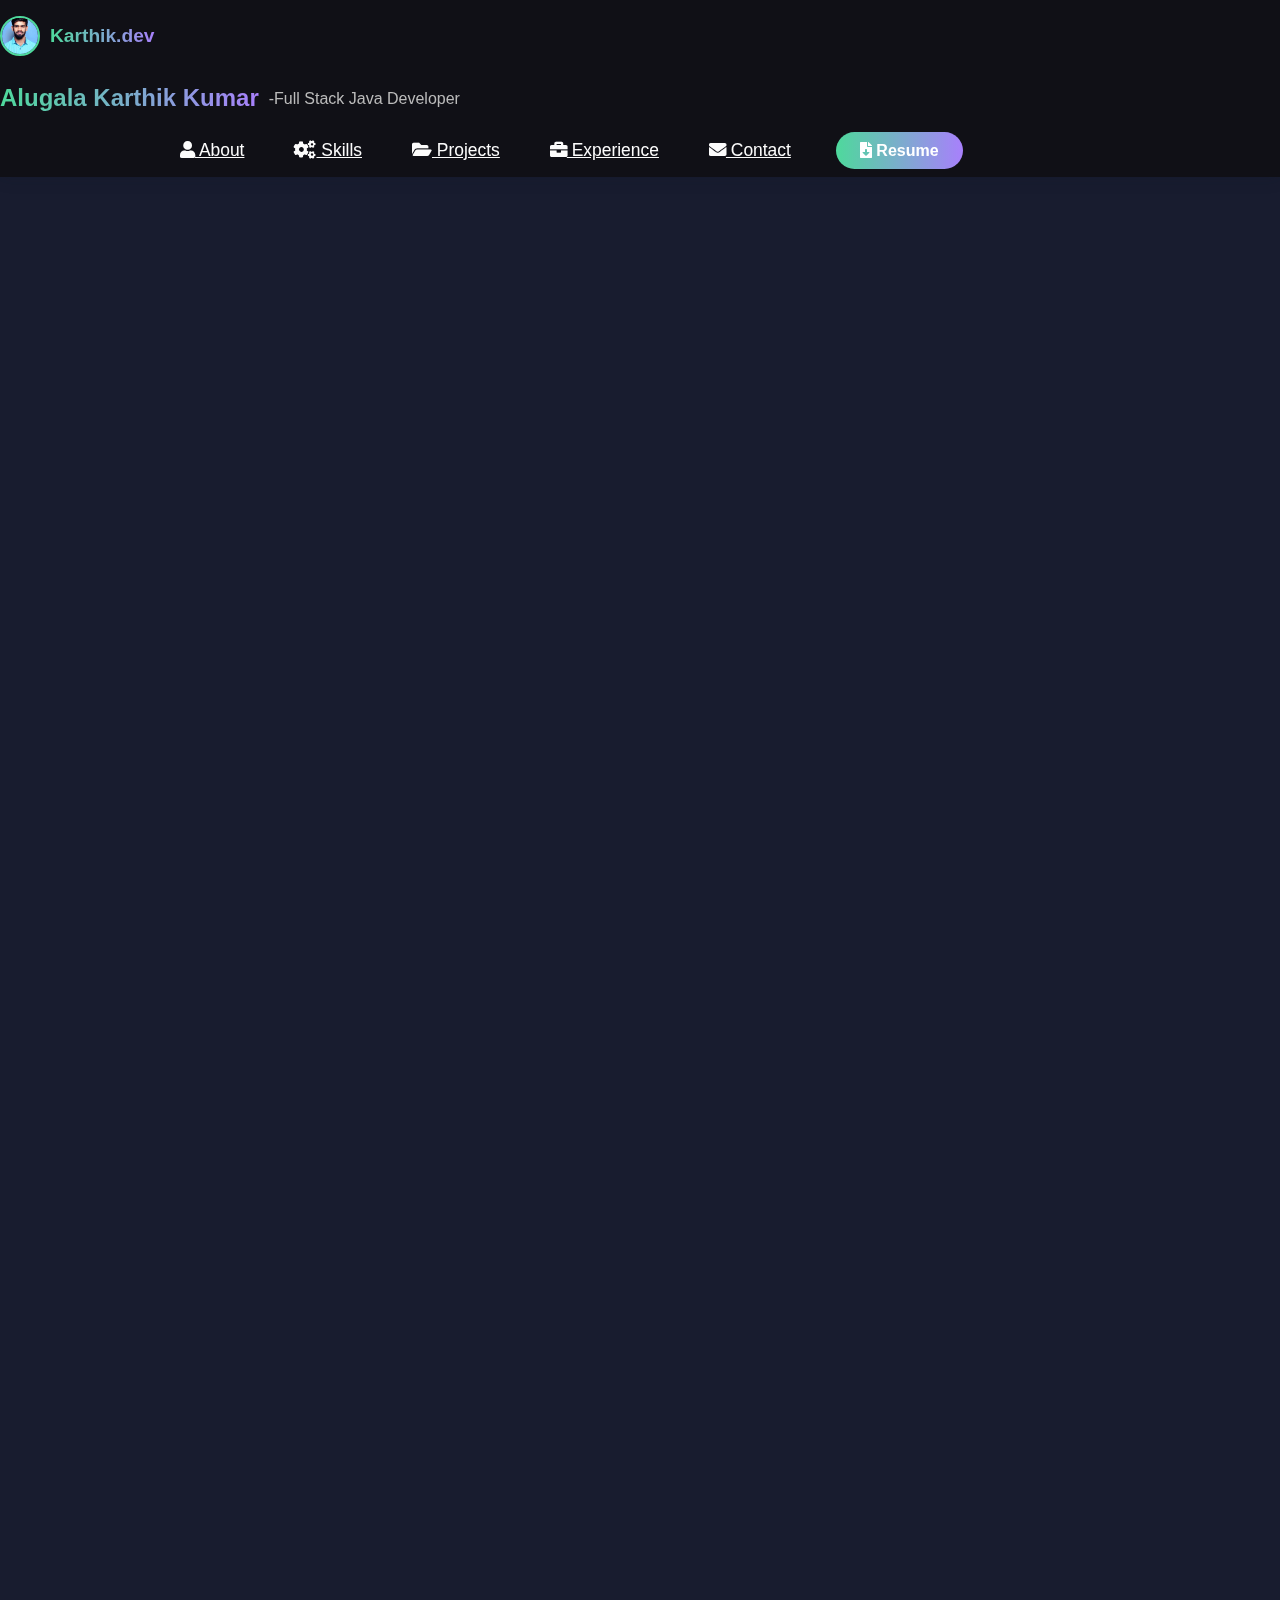
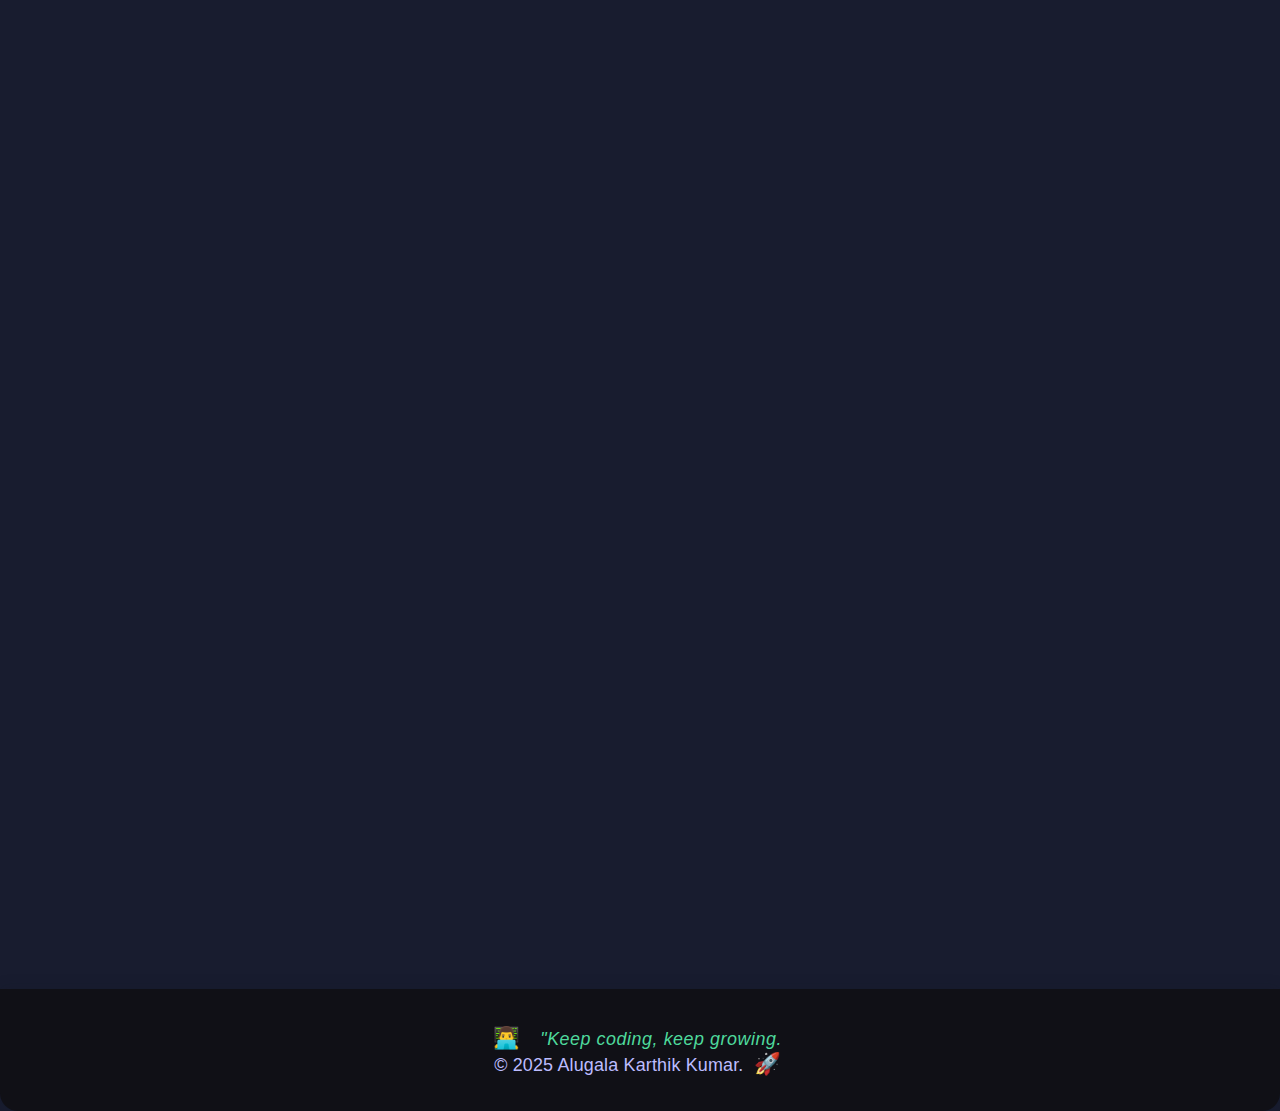
<file: index.html>
<!DOCTYPE html>
<html lang="en">
<head>
  <meta charset="UTF-8" />
  <meta name="viewport" content="width=device-width, initial-scale=1" />
  <title>Karthik.dev - Full Stack Java Developer</title>
  <link rel="stylesheet" href="https://cdnjs.cloudflare.com/ajax/libs/font-awesome/6.4.0/css/all.min.css" />
  <link rel="stylesheet" href="style.css" />
  <link rel="stylesheet" href="https://cdnjs.cloudflare.com/ajax/libs/font-awesome/5.15.3/css/all.min.css">
</head>
<body>
  <nav class="navbar">
    <div class="brand-with-photo">
        <img src="Photo.jpeg" alt="Karthik Kumar" class="profile-photo" />
        <span class="brand-text">Karthik.dev</span>
    </div>
    <div class="spacer-row"></div>
    <div class="brand-title-row">
        <span class="brand-gradient nav-brand">Alugala Karthik Kumar</span>
        <span class="nav-subtitle">-Full Stack Java Developer</span>
    </div>
    <div class="spacer-row"></div>
    <div class="container nav-container">
        <ul class="nav-links">
            <li>
                <a href="#about" class="nav-link">
                    <i class="fas fa-user"></i> About
                </a>
            </li>
            <li>
                <a href="#skills" class="nav-link">
                    <i class="fas fa-cogs"></i> Skills
                </a>
            </li>
            <li>
                <a href="#projects" class="nav-link">
                    <i class="fas fa-folder-open"></i> Projects
                </a>
            </li>
            <li>
                <a href="#experience" class="nav-link">
                    <i class="fas fa-briefcase"></i> Experience
                </a>
            </li>
            <li>
                <a href="#contact" class="nav-link">
                    <i class="fas fa-envelope"></i> Contact
                </a>
            </li>
            <li>
                <a href="resume.pdf" download class="btn btn-resume">
                    <i class="fas fa-file-download"></i> Resume
                </a>
            </li>
        </ul>
    </div>
</nav>

  <section id="about" class="section fade-in">
    <div class="container">
      <h2 class="brand-gradient">About Me</h2>
      <p>
        Full Stack Java Developer with 3+ years of experience designing, developing, and deploying web applications using Java, Spring Boot, Hibernate, Angular, and MySQL. Skilled in REST APIs, scalable solutions, and agile teamwork.
      </p>
    </div>
  </section>

  <section id="skills" class="section fade-in">
  <div class="container">
    <h2 class="brand-gradient">Skills</h2>
    <div class="skills-grid">
      <div class="skill-item"><i class="fab fa-java"></i><span>Java</span></div>
      <div class="skill-item"><i class="fab fa-python"></i><span>Python (Basics)</span></div>
      <div class="skill-item"><i class="fas fa-code"></i><span>C</span></div>
      <div class="skill-item"><i class="fas fa-leaf"></i><span>Spring Boot</span></div>
      <div class="skill-item"><i class="fas fa-h-square"></i><span>Hibernate</span></div>
      <div class="skill-item"><i class="fab fa-angular"></i><span>Angular</span></div>
      <div class="skill-item"><i class="fab fa-html5"></i><span>HTML5</span></div>
      <div class="skill-item"><i class="fab fa-css3-alt"></i><span>CSS3</span></div>
      <div class="skill-item"><i class="fab fa-bootstrap"></i><span>Bootstrap</span></div>
      <div class="skill-item"><i class="fab fa-js"></i><span>JavaScript</span></div>
      <div class="skill-item"><i class="fas fa-retweet"></i><span>REST APIs</span></div>
      <div class="skill-item"><i class="fas fa-database"></i><span>MySQL</span></div>
      <div class="skill-item"><i class="fab fa-git-alt"></i><span>Git</span></div>
      <div class="skill-item"><i class="fab fa-github"></i><span>GitHub</span></div>
      <div class="skill-item"><i class="fas fa-cogs"></i><span>Maven</span></div>
      <div class="skill-item"><i class="fab fa-aws"></i><span>AWS</span></div>
      <div class="skill-item"><i class="fas fa-users"></i><span>Agile Scrum</span></div>
    </div>
  </div>
</section>

<style>
  .skills-grid {
    display: flex;
    flex-wrap: wrap;
    gap: 20px;
  }
  .skill-item {
    display: flex;
    align-items: center;
    gap: 8px;
    font-size: 18px;
    color: #333333;
    background: #f4f8fb;
    padding: 8px 12px;
    border-radius: 6px;
    box-shadow: 0 2px 4px rgba(0,0,0,0.1);
    transition: background-color 0.3s ease;
  }
  .skill-item i {
    font-size: 24px;
    color: #0056b3; /* accent color */
  }
  .skill-item:hover {
    background-color: #18ea8c;
  }
</style>

  <section id="projects" class="section fade-in">
  <div class="container">
    <h2 class="brand-gradient">Projects</h2>
    <div class="card" style="display: flex; align-items: center; gap: 20px;">
      <div style="flex: 1;">
        <h3>Doctor Appointment Management System</h3>
        <h4>Domain : Healthcare</h4>
        <p>
          Healthcare app for booking appointments and schedule management. Used Java, Spring Boot, Angular, MySQL, AWS.
        </p>
        <ul>
          <li>Role: Full Stack Java Developer</li>
          <li>Reduced booking time by 40%</li>
          <li>Zero critical defects in 3 releases</li>
        </ul>
      </div>
      <div style="flex-shrink: 0;">
        <img src="DoctorAppointmentManagement.jpg" alt="Doctor Appointment Image" width="400" height="300">
      </div>
    </div>
  </div>
</section>
  <section id="experience" class="section fade-in">
    <div class="container">
      <h2 class="brand-gradient">Experience</h2>
      <div class="card" style="display: flex; align-items:center; gap:20px;">
        <div style="flex:1;">
        <h3>Full Stack Java Developer - Starlite Infotech Limited</h3>
        <p><em>July 2022 – Present, Bengaluru, India</em></p>
        <ul>
          <li>Back-end dev with Java, Spring MVC, Hibernate</li>
          <li>REST API design, Angular integration</li>
          <li>Performance tuning, agile process, AWS deployment</li>
        </ul>
        </div>
        <div style="flex-shrink:0;">
          <img src="logo.png" alt="Starlite Infotech Limited" width="400" height="300">
        </div>
      </div>
    </div>
  </section>

  <section id="contact" class="section fade-in contact-section">
    <div class="container contact-flex">
      <div class="contact-left">
        <h2 class="brand-gradient">Karthik.<span style="color:#a880fc">dev</span></h2>
        <h1 class="contact-title">
          Get In <span class="contact-gradient">Touch</span>
        </h1>
        <p class="contact-sub">
          Have a project in mind or just want to chat? I'd love to hear from you.<br>
          Let's create something amazing together.
        </p>
        <div class="contact-details">
          <h4>Contact Information</h4>
          <p>
            <i class="fas fa-envelope"></i>
            <a href="mailto:alugalakarthik123@gmail.com">alugalakarthik123@gmail.com</a>
          </p>
          <p><i class="fas fa-phone"></i> 9490901583</p>
          <p>
            <i class="fab fa-linkedin"></i>
            <a href="http://www.linkedin.com/in/alugala-karthik-kumar-a937b9210" target="_blank">LinkedIn</a>
          </p>
          <p>
            <i class="fab fa-github"></i>
            <a href="https://github.com/Alugalakarthik/Personal-Portfolio-Website-Alugala-Karthik-Kumar.git" target="_blank">GitHub</a>
          </p>
        </div>
      </div>
      <div class="contact-right">
        <form class="contact-form">
          <h3>Send Message</h3>
          <input type="text" placeholder="Your Name" required />
          <input type="email" placeholder="Your Email" required />
          <input type="text" placeholder="Subject" required />
          <textarea placeholder="Your Message" required></textarea>
          <button type="submit" class="btn btn-primary">
            <i class="fas fa-paper-plane"></i> Send
          </button>
        </form>
      </div>
    </div>
  </section>

  <footer class="footer">
  <div class="container">
    <p>
      <span class="footer-emoji">👨‍💻</span>
      <span class="footer-quote">"Keep coding, keep growing.</span>
      <br>
      © 2025 Alugala Karthik Kumar.
      <span class="footer-emoji">🚀</span>
    </p>
  </div>
</footer>

</body>
</html>
</file>
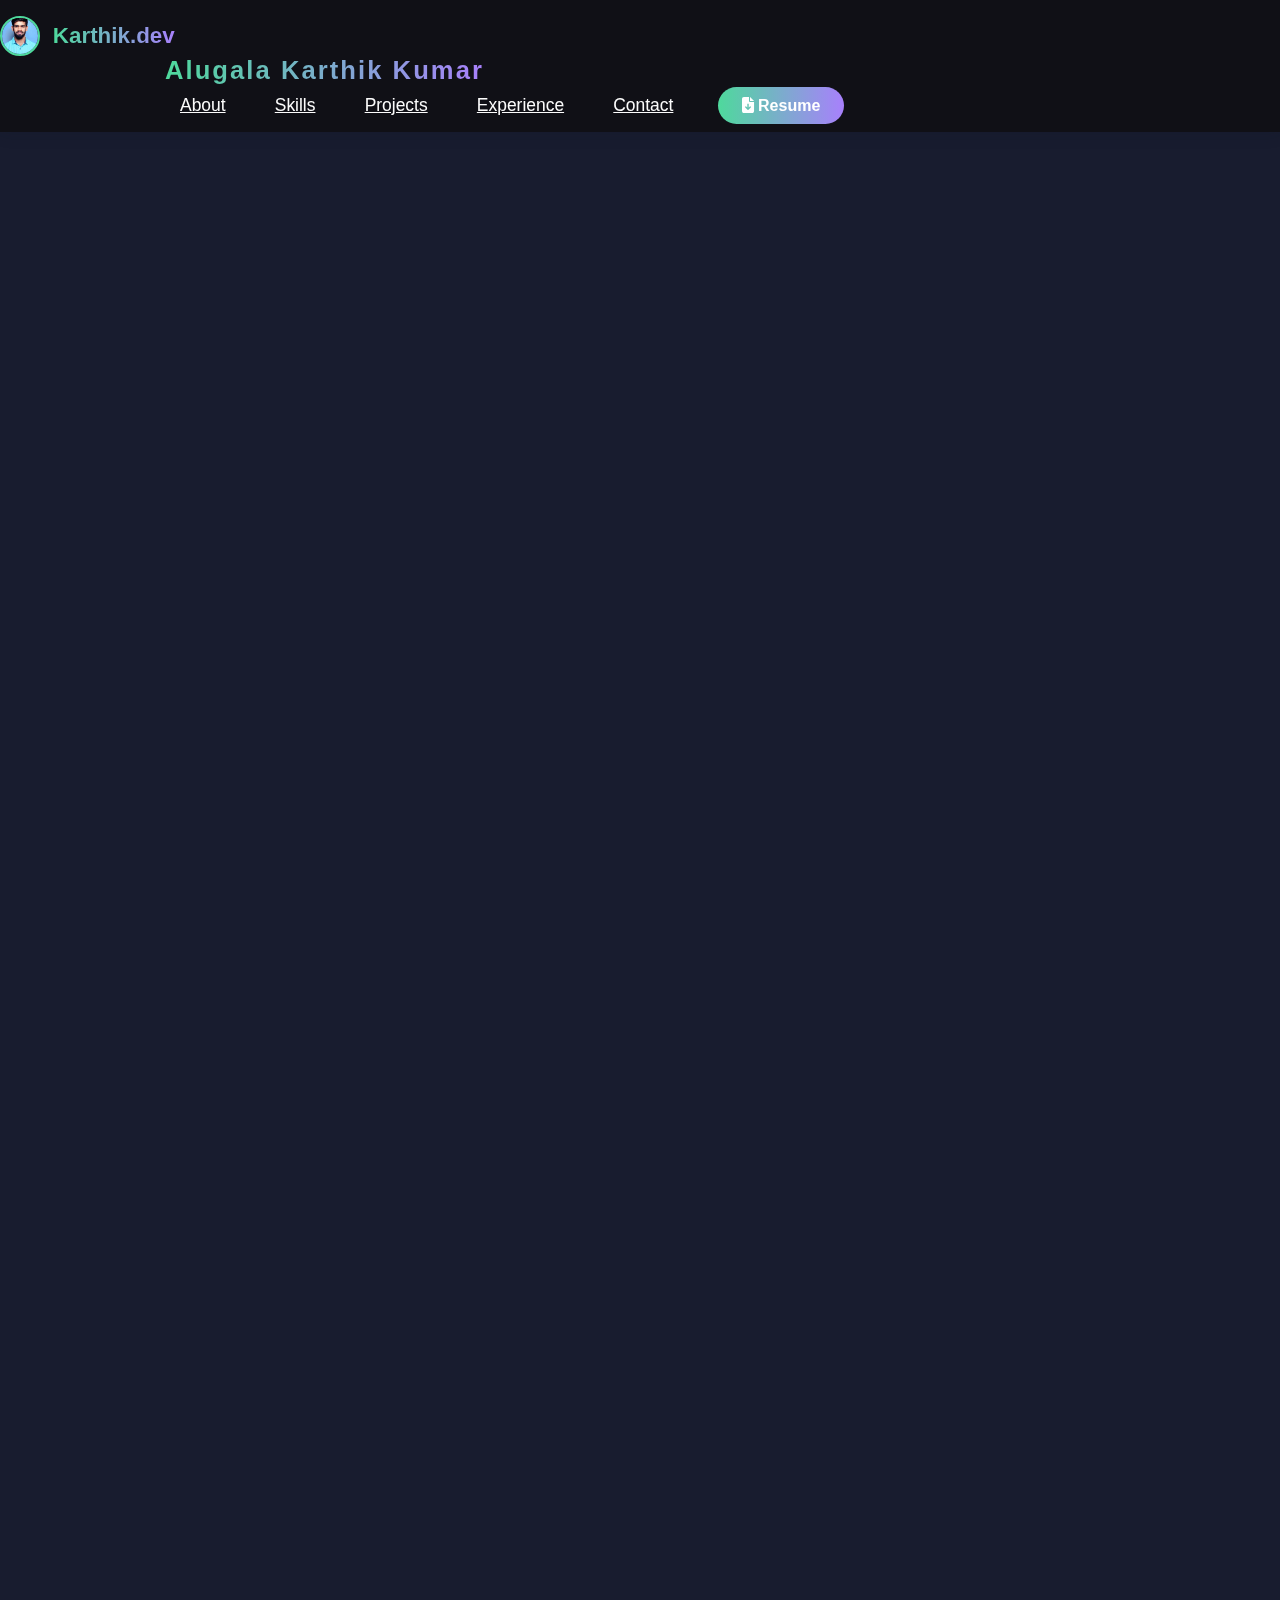
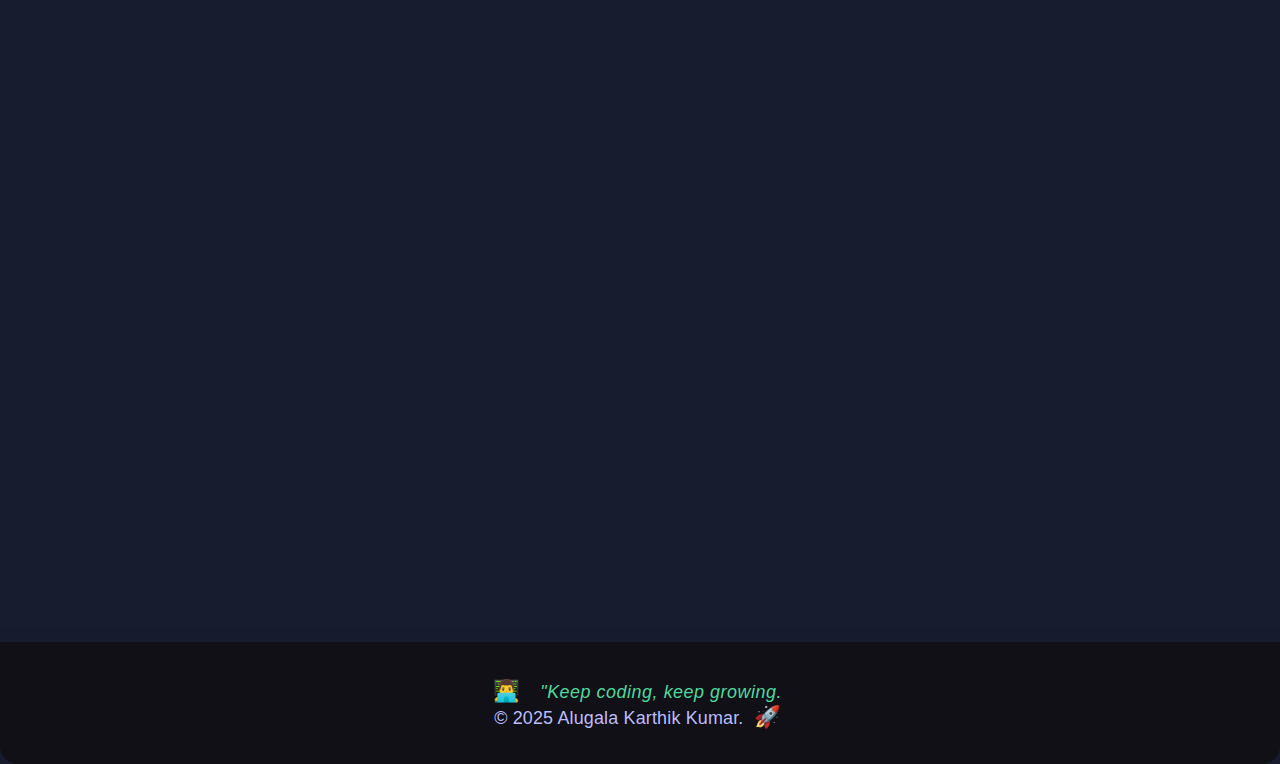
<file: Personal Portfolio/index.html>
<!DOCTYPE html>
<html lang="en">
<head>
  <meta charset="UTF-8" />
  <meta name="viewport" content="width=device-width, initial-scale=1" />
  <title>Karthik.dev - Full Stack Java Developer</title>
  <link rel="stylesheet" href="https://cdnjs.cloudflare.com/ajax/libs/font-awesome/6.4.0/css/all.min.css" />
  <link rel="stylesheet" href="style.css" />
</head>
<body>
  <nav class="navbar">
    <div class="brand-with-photo">
  <img src="Photo.jpeg" alt="Karthik Kumar" class="profile-photo" />
  <span class="brand-text">Karthik.dev</span>
</div>
    <div class="container nav-container">
      <span class="brand-gradient nav-brand">Alugala Karthik Kumar</span>
      <ul class="nav-links">
        <li><a href="#about" class="nav-link">About</a></li>
        <li><a href="#skills" class="nav-link">Skills</a></li>
        <li><a href="#projects" class="nav-link">Projects</a></li>
        <li><a href="#experience" class="nav-link">Experience</a></li>
        <li><a href="#contact" class="nav-link">Contact</a></li>
        <li>
          <a href="resume.pdf" download class="btn btn-resume">
            <i class="fas fa-file-download"></i> Resume
          </a>
        </li>
      </ul>
    </div>
  </nav>

  <section id="about" class="section fade-in">
    <div class="container">
      <h2 class="brand-gradient">About Me</h2>
      <p>
        Full Stack Java Developer with 3+ years of experience designing, developing, and deploying web applications using Java, Spring Boot, Hibernate, Angular, and MySQL. Skilled in REST APIs, scalable solutions, and agile teamwork.
      </p>
    </div>
  </section>

  <section id="skills" class="section fade-in">
    <div class="container">
      <h2 class="brand-gradient">Skills</h2>
      <ul class="skills-list">
        <li>Java, Python (Basics), C</li>
        <li>Spring Boot, Hibernate, Angular</li>
        <li>HTML5, CSS3, Bootstrap, JavaScript</li>
        <li>REST APIs, MySQL</li>
        <li>Git, GitHub, Maven, AWS</li>
        <li>Agile Scrum Methodology</li>
      </ul>
    </div>
  </section>

  <section id="projects" class="section fade-in">
    <div class="container">
      <h2 class="brand-gradient">Projects</h2>
      <div class="card">
        <h3>Doctor Appointment Management System</h3>
        <p>
          Healthcare app for booking appointments and schedule management. Used Java, Spring Boot, Angular, MySQL, AWS.
        </p>
        <ul>
          <li>Role: Full Stack Java Developer</li>
          <li>Reduced booking time by 40%</li>
          <li>Zero critical defects in 3 releases</li>
        </ul>
      </div>
    </div>
  </section>

  <section id="experience" class="section fade-in">
    <div class="container">
      <h2 class="brand-gradient">Experience</h2>
      <div class="card">
        <h3>Full Stack Java Developer - Starlite Infotech Limited</h3>
        <p><em>July 2022 – Present, Bengaluru, India</em></p>
        <ul>
          <li>Back-end dev with Java, Spring MVC, Hibernate</li>
          <li>REST API design, Angular integration</li>
          <li>Performance tuning, agile process, AWS deployment</li>
        </ul>
      </div>
    </div>
  </section>

  <section id="contact" class="section fade-in contact-section">
    <div class="container contact-flex">
      <div class="contact-left">
        <h2 class="brand-gradient">Karthik.<span style="color:#a880fc">dev</span></h2>
        <h1 class="contact-title">
          Get In <span class="contact-gradient">Touch</span>
        </h1>
        <p class="contact-sub">
          Have a project in mind or just want to chat? I'd love to hear from you.<br>
          Let's create something amazing together.
        </p>
        <div class="contact-details">
          <h4>Contact Information</h4>
          <p>
            <i class="fas fa-envelope"></i>
            <a href="mailto:alugalakarthik123@gmail.com">alugalakarthik123@gmail.com</a>
          </p>
          <p><i class="fas fa-phone"></i> 9490901583</p>
          <p>
            <i class="fab fa-linkedin"></i>
            <a href="http://www.linkedin.com/in/alugala-karthik-kumar-a937b9210" target="_blank">LinkedIn</a>
          </p>
          <p>
            <i class="fab fa-github"></i>
            <a href="https://github.com/Alugalakarthik/Personal-Portfolio-Website-Alugala-Karthik-Kumar.git" target="_blank">GitHub</a>
          </p>
        </div>
      </div>
      <div class="contact-right">
        <form class="contact-form">
          <h3>Send Message</h3>
          <input type="text" placeholder="Your Name" required />
          <input type="email" placeholder="Your Email" required />
          <input type="text" placeholder="Subject" required />
          <textarea placeholder="Your Message" required></textarea>
          <button type="submit" class="btn btn-primary">
            <i class="fas fa-paper-plane"></i> Send
          </button>
        </form>
      </div>
    </div>
  </section>

  <footer class="footer">
  <div class="container">
    <p>
      <span class="footer-emoji">👨‍💻</span>
      <span class="footer-quote">"Keep coding, keep growing.</span>
      <br>
      © 2025 Alugala Karthik Kumar.
      <span class="footer-emoji">🚀</span>
    </p>
  </div>
</footer>

</body>
</html>
</file>
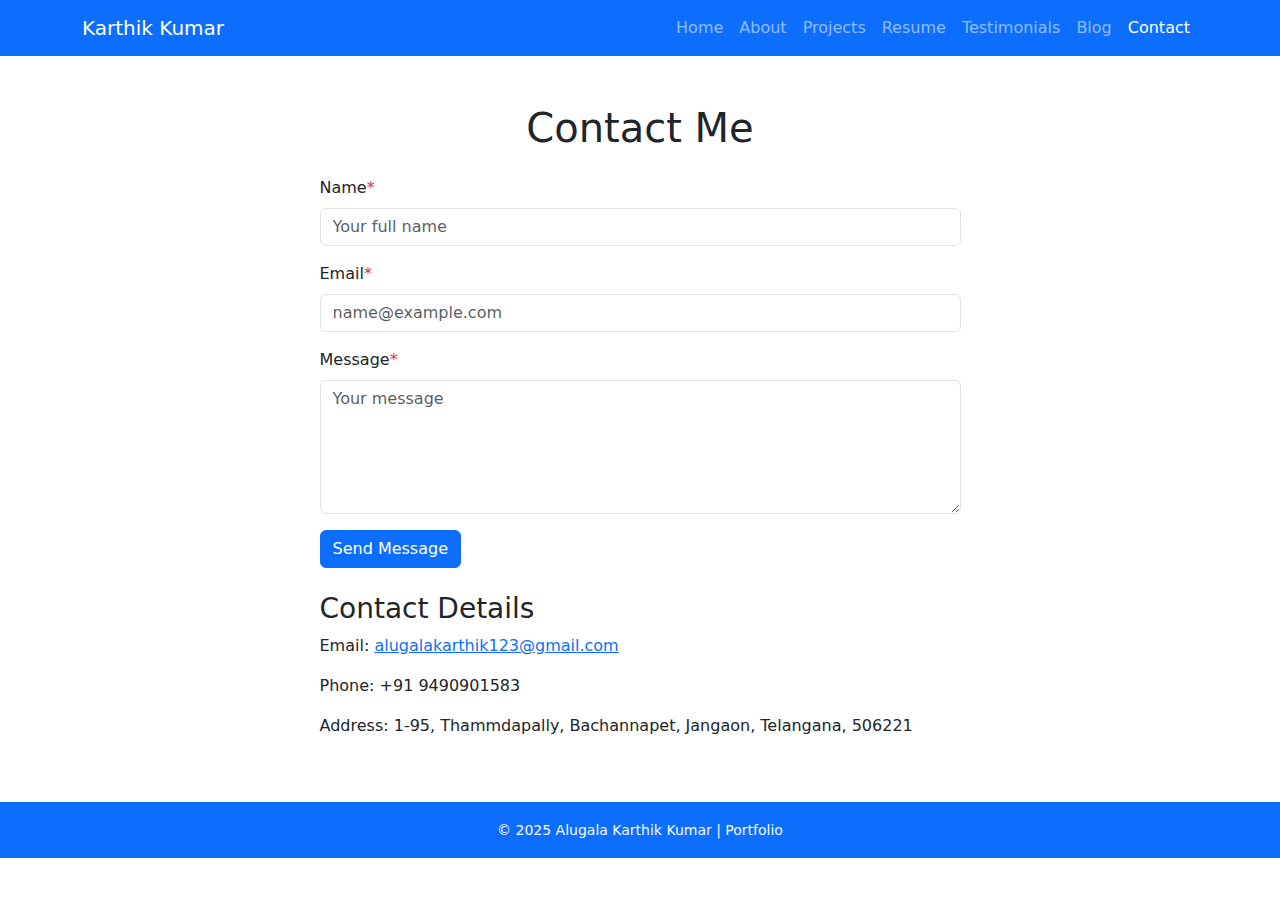
<file: Portfolio/contact.html>
<!DOCTYPE html>
<html lang="en">
<head>
  <meta charset="UTF-8" />
  <meta name="viewport" content="width=device-width, initial-scale=1" />
  <title>Contact | Karthik Kumar</title>
  <meta name="description" content="Contact form and details for Karthik Kumar." />
  <link href="https://cdn.jsdelivr.net/npm/bootstrap@5.3.0/dist/css/bootstrap.min.css" rel="stylesheet"/>
  <link href="C:/Users/Admin/Desktop/Portfolio/Portfolio/assets/css/styles.css" rel="stylesheet"/>
</head>
<body>
  <nav class="navbar navbar-expand-lg navbar-dark bg-primary sticky-top">
    <div class="container">
      <a class="navbar-brand" href="index.html">Karthik Kumar</a>
      <button
        class="navbar-toggler"
        type="button"
        data-bs-toggle="collapse"
        data-bs-target="#navMenu"
        aria-controls="navMenu"
        aria-expanded="false"
        aria-label="Toggle navigation">
        <span class="navbar-toggler-icon"></span>
      </button>
      <div class="collapse navbar-collapse" id="navMenu">
        <ul class="navbar-nav ms-auto">
          <li class="nav-item"><a class="nav-link" href="index.html">Home</a></li>
          <li class="nav-item"><a class="nav-link" href="about.html">About</a></li>
          <li class="nav-item"><a class="nav-link" href="projects.html">Projects</a></li>
          <li class="nav-item"><a class="nav-link" href="resume.html">Resume</a></li>
          <li class="nav-item"><a class="nav-link" href="testimonials.html">Testimonials</a></li>
          <li class="nav-item"><a class="nav-link" href="blog.html">Blog</a></li>
          <li class="nav-item"><a class="nav-link active" href="contact.html">Contact</a></li>
        </ul>
      </div>
    </div>
  </nav>
  <section class="container my-5">
    <h1 class="mb-4 text-center">Contact Me</h1>
    <div class="row justify-content-center">
      <div class="col-md-7">
        <form id="contactForm" novalidate>
          <div class="mb-3">
            <label for="name" class="form-label">Name<span class="text-danger">*</span></label>
            <input type="text" class="form-control" id="name" placeholder="Your full name" required />
            <div class="invalid-feedback">Please enter your name.</div>
          </div>
          <div class="mb-3">
            <label for="email" class="form-label">Email<span class="text-danger">*</span></label>
            <input type="email" class="form-control" id="email" placeholder="name@example.com" required />
            <div class="invalid-feedback">Please enter a valid email address.</div>
          </div>
          <div class="mb-3">
            <label for="message" class="form-label">Message<span class="text-danger">*</span></label>
            <textarea class="form-control" id="message" rows="5" placeholder="Your message" required></textarea>
            <div class="invalid-feedback">Please enter a message.</div>
          </div>
          <button type="submit" class="btn btn-primary">Send Message</button>
        </form>
        <div class="mt-4">
          <h3>Contact Details</h3>
          <p>Email: <a href="mailto:alugalakarthik123@gmail.com">alugalakarthik123@gmail.com</a></p>
          <p>Phone: +91 9490901583</p>
          <p>Address: 1-95, Thammdapally, Bachannapet, Jangaon, Telangana, 506221</p>
        </div>
      </div>
    </div>
  </section>
  <footer class="bg-primary text-light text-center py-3 mt-5">
    <div class="container">
      <small>© 2025 Alugala Karthik Kumar | Portfolio</small>
    </div>
  </footer>
  <script src="https://cdn.jsdelivr.net/npm/bootstrap@5.3.0/dist/js/bootstrap.bundle.min.js"></script>
  <script>
    (() => {
      'use strict'
      const form = document.getElementById('contactForm');
      form.addEventListener('submit', e => {
        if (!form.checkValidity()) {
          e.preventDefault();
          e.stopPropagation();
        }
        form.classList.add('was-validated');
      }, false);
    })();
  </script>
</body>
</html>
</file>
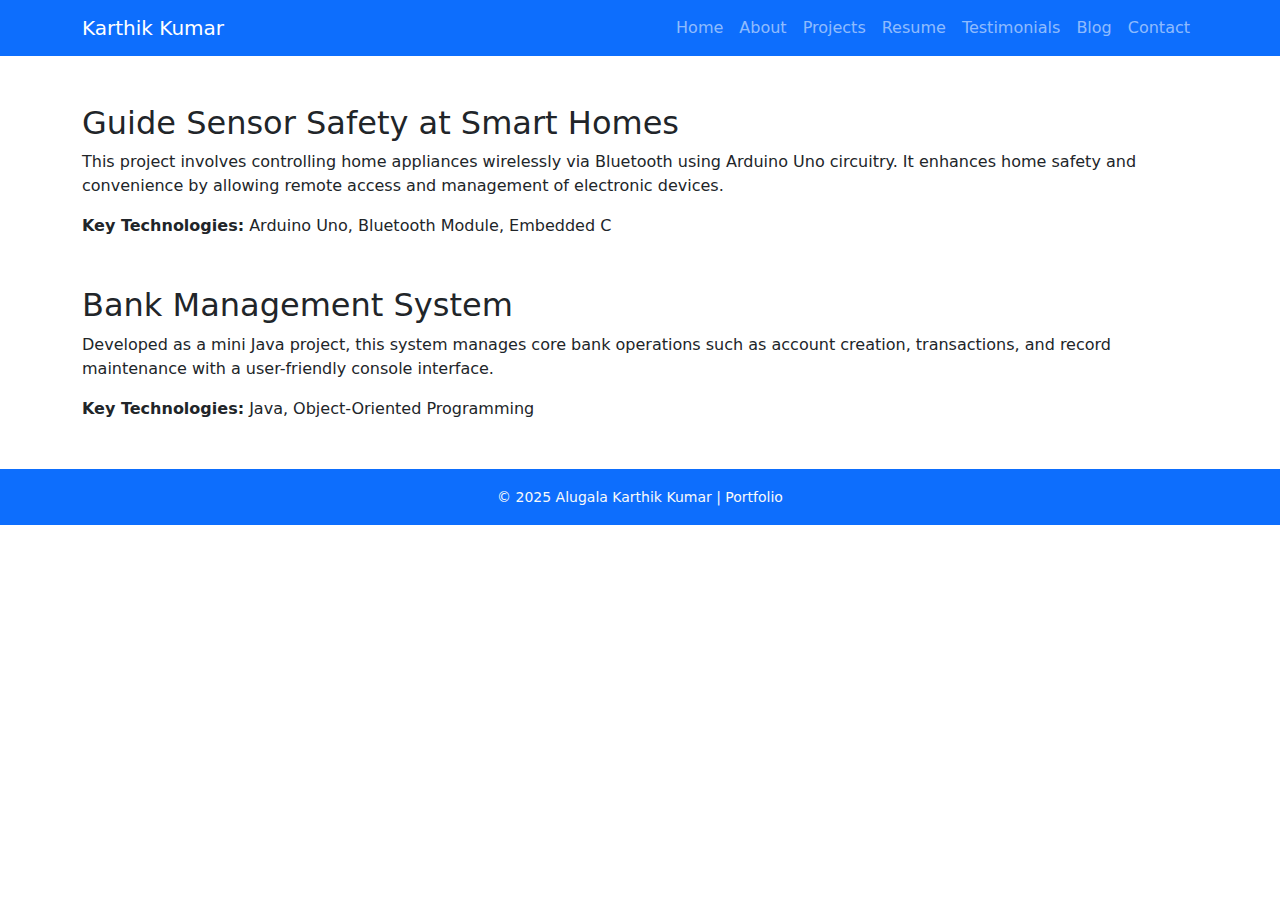
<file: Portfolio/project-single.html>
<!DOCTYPE html>
<html lang="en">
<head>
  <meta charset="UTF-8" />
  <meta name="viewport" content="width=device-width, initial-scale=1" />
  <title>Project Details | Karthik Kumar</title>
  <meta name="description" content="Detailed project descriptions of Karthik Kumar's portfolio." />
  <link href="https://cdn.jsdelivr.net/npm/bootstrap@5.3.0/dist/css/bootstrap.min.css" rel="stylesheet"/>
  <link href="C:/Users/Admin/Desktop/Portfolio/Portfolio/assets/css/styles.css" rel="stylesheet"/>
</head>
<body>
  <nav class="navbar navbar-expand-lg navbar-dark bg-primary sticky-top">
    <div class="container">
      <a class="navbar-brand" href="index.html">Karthik Kumar</a>
      <button
        class="navbar-toggler"
        type="button"
        data-bs-toggle="collapse"
        data-bs-target="#navMenu"
        aria-controls="navMenu"
        aria-expanded="false"
        aria-label="Toggle navigation">
        <span class="navbar-toggler-icon"></span>
      </button>
      <div class="collapse navbar-collapse" id="navMenu">
        <ul class="navbar-nav ms-auto">
          <li class="nav-item"><a class="nav-link" href="index.html">Home</a></li>
          <li class="nav-item"><a class="nav-link" href="about.html">About</a></li>
          <li class="nav-item"><a class="nav-link" href="projects.html">Projects</a></li>
          <li class="nav-item"><a class="nav-link" href="resume.html">Resume</a></li>
          <li class="nav-item"><a class="nav-link" href="testimonials.html">Testimonials</a></li>
          <li class="nav-item"><a class="nav-link" href="blog.html">Blog</a></li>
          <li class="nav-item"><a class="nav-link" href="contact.html">Contact</a></li>
        </ul>
      </div>
    </div>
  </nav>
  <section id="smart-home" class="container my-5">
    <h2>Guide Sensor Safety at Smart Homes</h2>
    <p>
      This project involves controlling home appliances wirelessly via Bluetooth using Arduino Uno circuitry. It enhances home safety and convenience by allowing remote access and management of electronic devices.
    </p>
    <p><strong>Key Technologies:</strong> Arduino Uno, Bluetooth Module, Embedded C</p>
  </section>
  <section id="bank-management" class="container my-5">
    <h2>Bank Management System</h2>
    <p>
      Developed as a mini Java project, this system manages core bank operations such as account creation, transactions, and record maintenance with a user-friendly console interface.
    </p>
    <p><strong>Key Technologies:</strong> Java, Object-Oriented Programming</p>
  </section>
  <footer class="bg-primary text-light text-center py-3 mt-5">
    <div class="container">
      <small>© 2025 Alugala Karthik Kumar | Portfolio</small>
    </div>
  </footer>
  <script src="https://cdn.jsdelivr.net/npm/bootstrap@5.3.0/dist/js/bootstrap.bundle.min.js"></script>
</body>
</html>
</file>
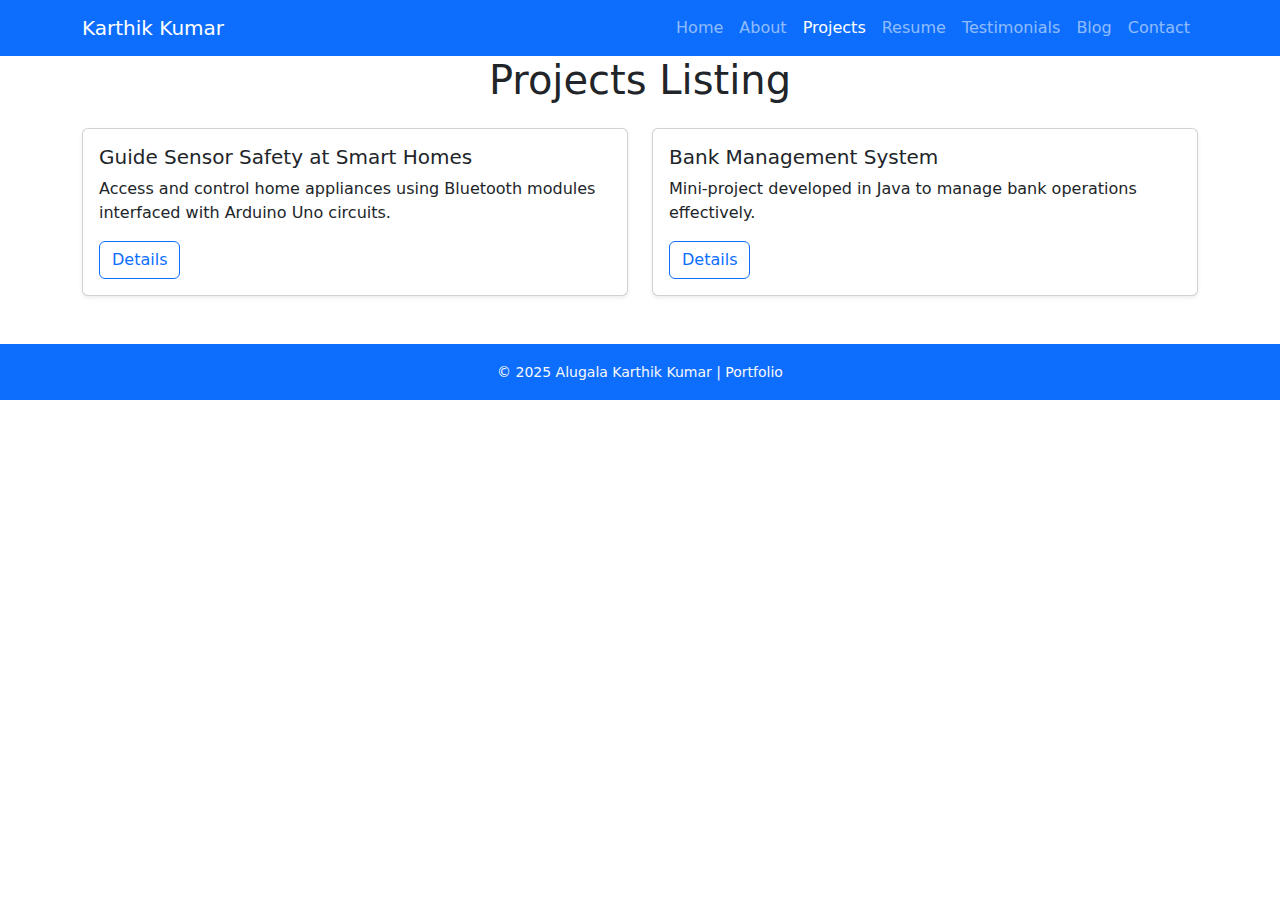
<file: Portfolio/projects.html>
<!DOCTYPE html>
<html lang="en">
<head>
  <meta charset="UTF-8" />
  <meta name="viewport" content="width=device-width, initial-scale=1" />
  <title>Projects | Karthik Kumar</title>
  <meta name="description" content="Projects of Alugala Karthik Kumar, showcasing Java and Electronics projects." />
  <link href="https://cdn.jsdelivr.net/npm/bootstrap@5.3.0/dist/css/bootstrap.min.css" rel="stylesheet"/>
  <link href="C:/Users/Admin/Desktop/Portfolio/Portfolio/assets/css/styles.css" rel="stylesheet"/>
</head>
<body>
  <nav class="navbar navbar-expand-lg navbar-dark bg-primary sticky-top">
    <div class="container">
      <a class="navbar-brand" href="index.html">Karthik Kumar</a>
      <button
        class="navbar-toggler"
        type="button"
        data-bs-toggle="collapse"
        data-bs-target="#navMenu"
        aria-controls="navMenu"
        aria-expanded="false"
        aria-label="Toggle navigation">
        <span class="navbar-toggler-icon"></span>
      </button>
      <div class="collapse navbar-collapse" id="navMenu">
        <ul class="navbar-nav ms-auto">
          <li class="nav-item"><a class="nav-link" href="index.html">Home</a></li>
          <li class="nav-item"><a class="nav-link" href="about.html">About</a></li>
          <li class="nav-item"><a class="nav-link active" href="projects.html">Projects</a></li>
          <li class="nav-item"><a class="nav-link" href="resume.html">Resume</a></li>
          <li class="nav-item"><a class="nav-link" href="testimonials.html">Testimonials</a></li>
          <li class="nav-item"><a class="nav-link" href="blog.html">Blog</a></li>
          <li class="nav-item"><a class="nav-link" href="contact.html">Contact</a></li>
        </ul>
      </div>
    </div>
  </nav>
  <section>
    <div class="container">
      <h1 class="mb-4 text-center">Projects Listing</h1>
      <div class="row g-4 justify-content-center">
        <div class="col-md-6">
         <div class="card h-100 shadow-sm">
            <div class="card-body">
              <h5 class="card-title">Guide Sensor Safety at Smart Homes</h5>
              <p class="card-text">
                Access and control home appliances using Bluetooth modules interfaced with Arduino Uno circuits.
              </p>
              <a href="project-single.html#smart-home" class="btn btn-outline-primary">Details</a>
            </div>
          </div>
        </div>
        <div class="col-md-6">
          <div class="card h-100 shadow-sm">
            <div class="card-body">
              <h5 class="card-title">Bank Management System</h5>
              <p class="card-text">
                Mini-project developed in Java to manage bank operations effectively.
              </p>
              <a href="project-single.html#bank-management" class="btn btn-outline-primary">Details</a>
            </div>
          </div>
        </div>
      </div>
    </div>
  </section>
  <footer class="bg-primary text-light text-center py-3 mt-5">
    <div class="container">
      <small>© 2025 Alugala Karthik Kumar | Portfolio</small>
    </div>
  </footer>
  <script src="https://cdn.jsdelivr.net/npm/bootstrap@5.3.0/dist/js/bootstrap.bundle.min.js"></script>
</body>
</html>
</file>
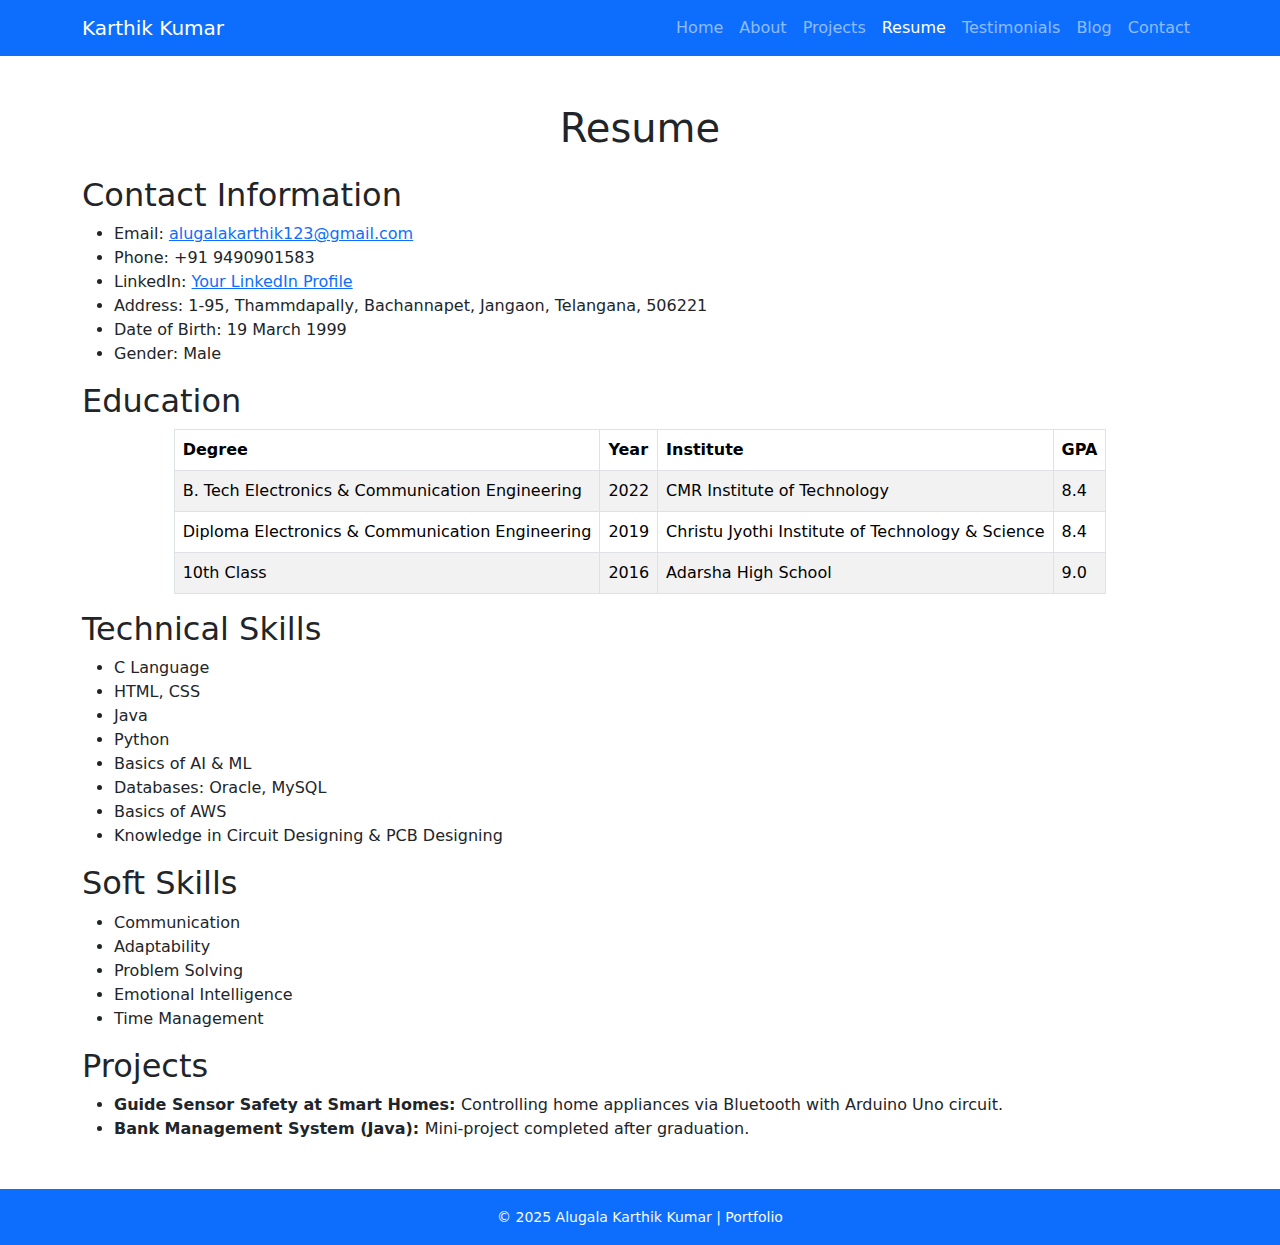
<file: Portfolio/resume.html>
<!DOCTYPE html>
<html lang="en">
<head>
  <meta charset="UTF-8" />
  <meta name="viewport" content="width=device-width, initial-scale=1" />
  <title>Resume | Karthik Kumar</title>
  <meta name="description" content="Resume of Alugala Karthik Kumar including education, skills, and contact details." />
  <link href="https://cdn.jsdelivr.net/npm/bootstrap@5.3.0/dist/css/bootstrap.min.css" rel="stylesheet"/>
  <link href="C:/Users/Admin/Desktop/Portfolio/Portfolio/assets/css/styles.css" rel="stylesheet"/>
</head>
<body>
  <!-- Navbar -->
  <nav class="navbar navbar-expand-lg navbar-dark bg-primary sticky-top">
    <div class="container">
      <a class="navbar-brand" href="index.html">Karthik Kumar</a>
      <button
        class="navbar-toggler"
        type="button"
        data-bs-toggle="collapse"
        data-bs-target="#navMenu"
        aria-controls="navMenu"
        aria-expanded="false"
        aria-label="Toggle navigation"
      >
        <span class="navbar-toggler-icon"></span>
      </button>
      <div class="collapse navbar-collapse" id="navMenu">
        <ul class="navbar-nav ms-auto">
          <li class="nav-item"><a class="nav-link" href="index.html">Home</a></li>
          <li class="nav-item"><a class="nav-link" href="about.html">About</a></li>
          <li class="nav-item"><a class="nav-link" href="projects.html">Projects</a></li>
          <li class="nav-item"><a class="nav-link active" href="resume.html">Resume</a></li>
          <li class="nav-item"><a class="nav-link" href="testimonials.html">Testimonials</a></li>
          <li class="nav-item"><a class="nav-link" href="blog.html">Blog</a></li>
          <li class="nav-item"><a class="nav-link" href="contact.html">Contact</a></li>
        </ul>
      </div>
    </div>
  </nav>
  <section class="container my-5">
    <h1 class="mb-4 text-center">Resume</h1>
    <h2>Contact Information</h2>
    <ul>
      <li>Email: <a href="mailto:alugalakarthik123@gmail.com">alugalakarthik123@gmail.com</a></li>
      <li>Phone: +91 9490901583</li>
      <li>LinkedIn: <a href="https://www.linkedin.com/in/your-profile" target="_blank" rel="noopener">Your LinkedIn Profile</a></li>
      <li>Address: 1-95, Thammdapally, Bachannapet, Jangaon, Telangana, 506221</li>
      <li>Date of Birth: 19 March 1999</li>
      <li>Gender: Male</li>
    </ul>
    <h2>Education</h2>
    <table class="table table-bordered table-striped w-auto mx-auto">
      <thead>
        <tr>
          <th>Degree</th>
          <th>Year</th>
          <th>Institute</th>
          <th>GPA</th>
        </tr>
      </thead>
      <tbody>
        <tr><td>B. Tech Electronics & Communication Engineering</td><td>2022</td><td>CMR Institute of Technology</td><td>8.4</td></tr>
        <tr><td>Diploma Electronics & Communication Engineering</td><td>2019</td><td>Christu Jyothi Institute of Technology & Science</td><td>8.4</td></tr>
        <tr><td>10th Class</td><td>2016</td><td>Adarsha High School</td><td>9.0</td></tr>
      </tbody>
    </table>
    <h2>Technical Skills</h2>
    <ul>
      <li>C Language</li>
      <li>HTML, CSS</li>
      <li>Java</li>
      <li>Python</li>
      <li>Basics of AI & ML</li>
      <li>Databases: Oracle, MySQL</li>
      <li>Basics of AWS</li>
      <li>Knowledge in Circuit Designing & PCB Designing</li>
    </ul>
    <h2>Soft Skills</h2>
    <ul>
      <li>Communication</li>
      <li>Adaptability</li>
      <li>Problem Solving</li>
      <li>Emotional Intelligence</li>
      <li>Time Management</li>
    </ul>
    <h2>Projects</h2>
    <ul>
      <li><strong>Guide Sensor Safety at Smart Homes: </strong>Controlling home appliances via Bluetooth with Arduino Uno circuit.</li>
      <li><strong>Bank Management System (Java): </strong>Mini-project completed after graduation.</li>
    </ul>
  </section>
  <footer class="bg-primary text-light text-center py-3 mt-5">
    <div class="container">
      <small>© 2025 Alugala Karthik Kumar | Portfolio</small>
    </div>
  </footer>
  <script src="https://cdn.jsdelivr.net/npm/bootstrap@5.3.0/dist/js/bootstrap.bundle.min.js"></script>
</body>
</html>
</file>
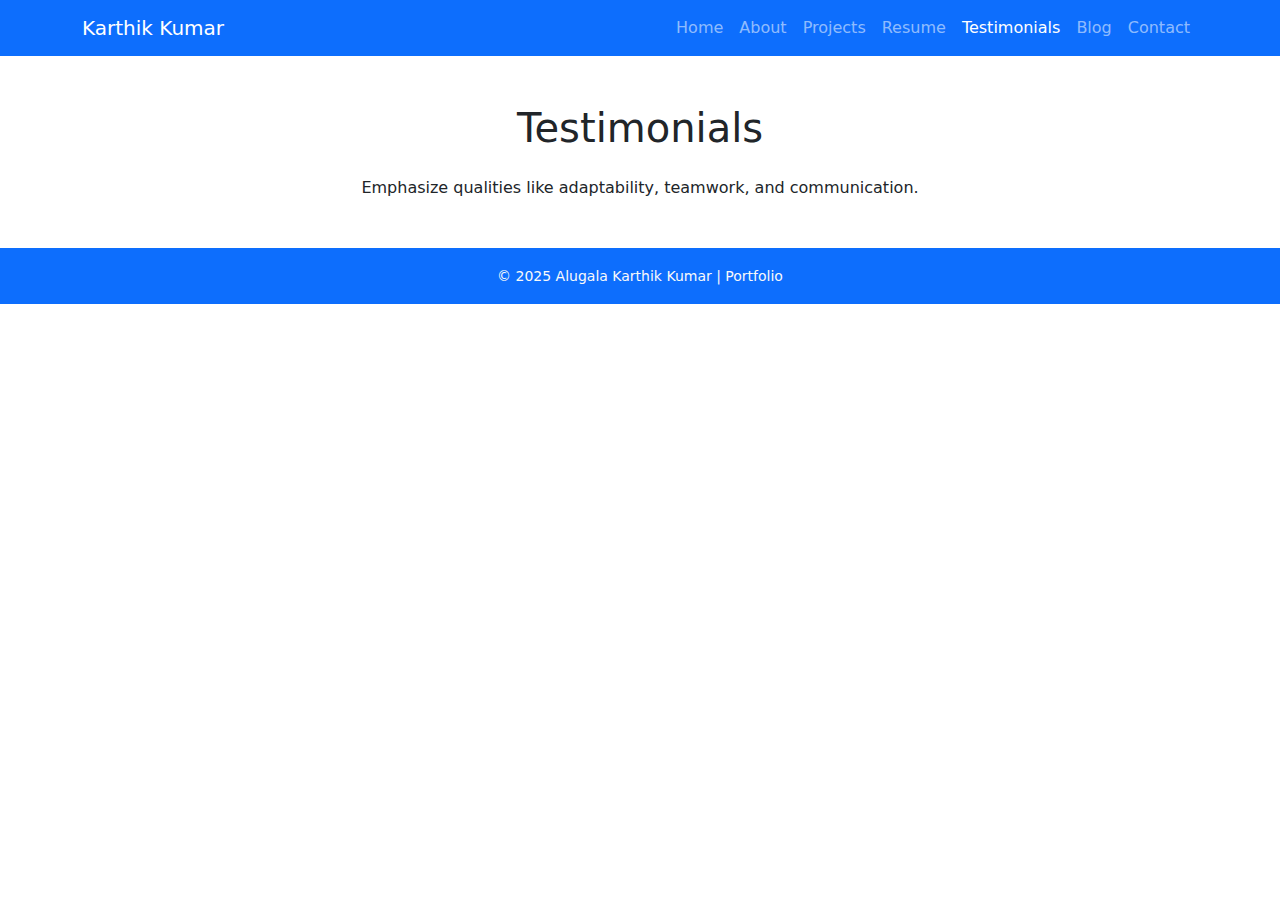
<file: Portfolio/testimonials.html>
<!DOCTYPE html>
<html lang="en">
<head>
  <meta charset="UTF-8" />
  <meta name="viewport" content="width=device-width, initial-scale=1" />
  <title>Testimonials | Karthik Kumar</title>
  <meta name="description" content="Client and peer recommendations for Karthik Kumar." />
  <link href="https://cdn.jsdelivr.net/npm/bootstrap@5.3.0/dist/css/bootstrap.min.css" rel="stylesheet"/>
  <link href="C:/Users/Admin/Desktop/Portfolio/Portfolio/assets/css/styles.css" rel="stylesheet"/>
</head>
<body>
  <nav class="navbar navbar-expand-lg navbar-dark bg-primary sticky-top">
    <div class="container">
      <a class="navbar-brand" href="index.html">Karthik Kumar</a>
      <button
        class="navbar-toggler"
        type="button"
        data-bs-toggle="collapse"
        data-bs-target="#navMenu"
        aria-controls="navMenu"
        aria-expanded="false"
        aria-label="Toggle navigation">
        <span class="navbar-toggler-icon"></span>
      </button>
      <div class="collapse navbar-collapse" id="navMenu">
        <ul class="navbar-nav ms-auto">
          <li class="nav-item"><a class="nav-link" href="index.html">Home</a></li>
          <li class="nav-item"><a class="nav-link" href="about.html">About</a></li>
          <li class="nav-item"><a class="nav-link" href="projects.html">Projects</a></li>
          <li class="nav-item"><a class="nav-link" href="resume.html">Resume</a></li>
          <li class="nav-item"><a class="nav-link active" href="testimonials.html">Testimonials</a></li>
          <li class="nav-item"><a class="nav-link" href="blog.html">Blog</a></li>
          <li class="nav-item"><a class="nav-link" href="contact.html">Contact</a></li>
        </ul>
      </div>
    </div>
  </nav>
  <section class="container my-5">
    <h1 class="mb-4 text-center">Testimonials</h1>
    <p class="text-center">Emphasize qualities like adaptability, teamwork, and communication.</p>
  </section>
  <footer class="bg-primary text-light text-center py-3 mt-5">
    <div class="container">
      <small>© 2025 Alugala Karthik Kumar | Portfolio</small>
    </div>
  </footer>
  <script src="https://cdn.jsdelivr.net/npm/bootstrap@5.3.0/dist/js/bootstrap.bundle.min.js"></script>
</body>
</html>
</file>
<file: style.css>
:root {
  --primary-bg: #101016;
  --secondary-bg: #181c2f;
  --accent-green: #4ed99c;
  --accent-purple: #a880fc;
  --text-main: #e4e4e4;
  --text-sub: #bcbcff;
  --brand-gradient: linear-gradient(90deg, #4ed99c, #a880fc);
}
.brand-with-photo {
  display: flex;
  align-items: center;
  gap: 0.8rem; /* space between photo and text */
}

.profile-photo {
  width: 36px;
  height: 36px;
  border-radius: 50%; /* makes it circular */
  object-fit: cover;
  border: 2px solid #4ed99c; /* optional border */
}

.brand-text {
  font-weight: 700;
  font-size: 1.4rem;
  background: linear-gradient(90deg, #4ed99c, #a880fc);
  -webkit-background-clip: text;
  -webkit-text-fill-color: transparent;
  background-clip: text;
  color: transparent;
}


body {
  background: var(--secondary-bg);
  color: var(--text-main);
  font-family: 'Segoe UI', Tahoma, Geneva, Verdana, sans-serif;
  margin: 0;
}

.container {
  max-width: 950px;
  margin: 0 auto;
  padding: 0 22px;
}

.section {
  background: var(--primary-bg);
  color: var(--text-main);
  padding: 55px 0 38px 0;
  border-radius: 16px;
  box-shadow: 0 2px 24px #11182755;
  margin: 40px 0 0 0;
}
.spacer-row {
  height: 28px; /* Customize for more or less space */
  width: 100%;
}
.navbar {
  background: var(--primary-bg);
  padding: 16px 0;
  box-shadow: 0 2px 14px #11182733;
  position: sticky;
  top: 0;
  z-index: 12;
}
.navbar-content {
  display: flex;
  align-items: center;
  justify-content: space-between;
  gap: 44px; /* increases gap between each group - adjust as needed */
  padding: 16px 32px 8px 32px; /* add spacing around navbar */
}
.nav-container {
  display: flex;
  flex-wrap: wrap;        /* Allow wrapping when space is insufficient */
  justify-content: space-between;
  align-items: center;
  gap: 10px;              /* small gap between items */
}
.nav-subtitle {
  font-size: 1rem;
  color: #bbbbbb;
  font-weight: 400;
  margin-top: 2px;
}
.brand-title-row {
  display: flex;
  align-items: center;
  gap: 10px;
}
.brand-text {
  font-size: 1.2rem;
  font-weight: bold;
  color: #40d0ff;
}
.brand-stack {
  display: flex;
  flex-direction: column;
  align-items: flex-start;
  margin-left: 24px;
  margin-right: 24px;
  margin-bottom: 32px;
}
.brand-with-title {
  display: flex;
  align-items: center;
  gap: 8px; /* Small spacing between name and subtitle */
}
.nav-brand {
  font-size: 1.5rem;
  font-weight: bold;
}
.brand-with-photo {
  display: flex;
  align-items: center;
  gap: 10px;
}
.nav-links {
  display: flex;
  flex-wrap: wrap;        /* Wrap nav links if needed */
  align-items: center;
  gap: 1.2rem;
  margin: 0;
  padding: 0;
  list-style: none;
  flex-grow: 1;           /* allow links container to shrink and grow */
  min-width: 0;
}.nav-links {
  display: flex;
  align-items: center;
  gap: 20px;
  list-style: none;
  margin: 0;
  padding: 0;
}
.nav-link {
  color: #fcfcfc;
  font-weight: 500;
  font-size: 1.09em;
  padding: 6px 15px;
  border-radius: 7px;
  transition: background 0.18s;
}
.nav-link:hover, .nav-link.active {
  background: #28054e;
}
@media (max-width: 768px) {
  .nav-container {
    flex-direction: column;
    align-items: flex-start;
  }
  .nav-links {
    width: 100%;
    justify-content: flex-start;
    margin-bottom: 10px;
    gap: 10px;
  }
  .btn-resume {
    margin-left: 0;
    width: 100%;
    text-align: center;
  }
}
.btn, .btn-primary, .btn-resume {
  background: var(--brand-gradient);
  color: #fff;
  padding: 10px 24px;
  border-radius: 25px;
  font-weight: 600;
  border: none;
  font-size: 1em;
  cursor: pointer;
  transition: filter 0.18s;
  text-decoration: none;
  margin-left: 10px;
}
.btn:hover, .btn-primary:hover, .btn-resume:hover {
  filter: brightness(1.1);
}
h2, h3 {
  color: #fff;
  margin-bottom: 0.7em;
}
h4{
  color:lightblue;
  margin-bottom: 0.7em;
}
.brand-gradient, .contact-gradient {
  background: var(--brand-gradient);
  -webkit-background-clip: text;
  -webkit-text-fill-color: transparent;
  background-clip: text;
  color: transparent;
}
.skills-list {
  list-style-type: square;
  padding-left: 24px;
  font-size: 1.12em;
  color: var(--text-sub);
}
.card {
  background: #181922;
  border-radius: 13px;
  box-shadow: 0 2px 18px #00021328;
  padding: 1.1em 1.6em;
  margin: 1.7em 0;
}
.card h3 {
  color: var(--accent-purple);
}
.contact-section {
  margin-bottom: 0;
}
.contact-flex {
  display: flex;
  gap: 3rem;
  justify-content: center;
  align-items: flex-start;
  flex-wrap: wrap;
}
.contact-left, .contact-right {
  flex: 1 1 320px;
  min-width: 290px;
  max-width: 430px;
}
.contact-title {
  font-size: 2.2rem;
  font-weight: bold;
  margin-bottom: 0.6rem;
  color: #fff;
}
.contact-sub {
  font-size: 1.08rem;
  margin-bottom: 1.7rem;
  color: var(--text-sub);
}
.contact-details {
  background: #181823;
  border-radius: 14px;
  padding: 1.5rem;
  margin-top: 1.7rem;
  box-shadow: 0 1px 8px #14152144;
  text-align: left;
}
.contact-details h4 {
  color: var(--accent-purple);
  margin-bottom: 0.7em;
}
.contact-details p {
  margin-bottom: 0.4em;
  color: #e4e4e4;
  font-size: 1.06rem;
  display: flex;
  align-items: center;
  gap: 0.7em;
}

.contact-details a {
  color: var(--accent-green);
  text-decoration: underline;
  word-break: break-all;
}
.contact-details a:hover {
  color: var(--accent-purple);
}
.contact-details i {
  color: var(--accent-purple);
  font-size: 1.1em;
}
.contact-form {
  background: #161821;
  border-radius: 15px;
  padding: 2rem 1.5rem 1rem 1.5rem;
  box-shadow: 0 2px 16px #0002132e;
  display: flex;
  flex-direction: column;
  gap: 1.1rem;
  margin-top: 1rem;
}
.contact-form h3 {
  color: var(--accent-purple);
  font-size: 1.18rem;
  margin-bottom: 0.6rem;
  font-weight: 700;
  text-align: left;
}
.contact-form input,
.contact-form textarea {
  width: 100%;
  padding: 12px;
  border: none;
  border-radius: 7px;
  background: #232434;
  color: #e4e4e4;
  font-size: 1rem;
  resize: none;
  font-family: inherit;
  margin-bottom: 0.1rem;
}
.contact-form textarea {
  min-height: 70px;
}
.contact-form input:focus,
.contact-form textarea:focus {
  outline: 2px solid var(--accent-green);
  background: #232444;
}
.contact-form .btn {
  display: inline-flex;
  align-items: center;
  justify-content: center;
  gap: 0.6em;
  color: #fff;
  background: var(--brand-gradient);
  padding: 11px 1.6em;
  border-radius: 25px;
  font-weight: 600;
  font-size: 1.1em;
  cursor: pointer;
  transition: filter 0.2s;
  margin-top: 0.6em;
}
.contact-form .btn:hover {
  filter: brightness(1.1);
}

.footer {
  background: #101016;
  text-align: center;
  color: #bcbcff;
  font-size: 1.12em;
  padding: 18px 0 16px 0;
  border-radius: 0 0 18px 18px;
  margin-top: 40px;
  letter-spacing: 0.01em;
  box-shadow: 0 -2px 14px #11182727;
}

.footer .footer-emoji {
  font-size: 1.2em;
  margin: 0 5px;
}

.footer-quote {
  color: #4ed99c;
  margin: 0 10px;
  font-weight: 500;
  font-style: italic;
  letter-spacing: 0.03em;
}

@media (max-width: 600px) {
  .footer { font-size: 0.94em; padding: 10px 0 12px 0; }
}


.fade-in {
  opacity: 0;
  transform: translateY(20px);
  animation: fadeInUp 1.08s forwards;
  animation-delay: 0.12s;
}
@keyframes fadeInUp {
  to {
    opacity: 1; transform: none;
  }
}

/* Responsive Design */
@media (max-width: 950px) {
  .nav-container, .container { padding: 0 9px;}
  .contact-flex { flex-direction: column; align-items: stretch; gap: 2.2rem;}
  .contact-left, .contact-right {max-width: 100%;}
}
@media (max-width: 600px) {
  .container { padding: 0 2px; }
  .section { padding: 21px 0 16px 0; margin: 20px 0 0 0;}
  .nav-links { gap: 0.7em;}
  .contact-title {font-size: 1.2rem;}
  .brand-gradient {font-size: 1rem;}
  .footer {font-size: 1em;}
}
</file>
<file: Personal Portfolio/style.css>
:root {
  --primary-bg: #101016;
  --secondary-bg: #181c2f;
  --accent-green: #4ed99c;
  --accent-purple: #a880fc;
  --text-main: #e4e4e4;
  --text-sub: #bcbcff;
  --brand-gradient: linear-gradient(90deg, #4ed99c, #a880fc);
}
.brand-with-photo {
  display: flex;
  align-items: center;
  gap: 0.8rem; /* space between photo and text */
}

.profile-photo {
  width: 36px;
  height: 36px;
  border-radius: 50%; /* makes it circular */
  object-fit: cover;
  border: 2px solid #4ed99c; /* optional border */
}

.brand-text {
  font-weight: 700;
  font-size: 1.4rem;
  background: linear-gradient(90deg, #4ed99c, #a880fc);
  -webkit-background-clip: text;
  -webkit-text-fill-color: transparent;
  background-clip: text;
  color: transparent;
}


body {
  background: var(--secondary-bg);
  color: var(--text-main);
  font-family: 'Segoe UI', Tahoma, Geneva, Verdana, sans-serif;
  margin: 0;
}

.container {
  max-width: 950px;
  margin: 0 auto;
  padding: 0 22px;
}

.section {
  background: var(--primary-bg);
  color: var(--text-main);
  padding: 55px 0 38px 0;
  border-radius: 16px;
  box-shadow: 0 2px 24px #11182755;
  margin: 40px 0 0 0;
}

.navbar {
  background: var(--primary-bg);
  padding: 16px 0;
  box-shadow: 0 2px 14px #11182733;
  position: sticky;
  top: 0;
  z-index: 12;
}
.nav-container {
  display: flex;
  flex-wrap: wrap;        /* Allow wrapping when space is insufficient */
  justify-content: space-between;
  align-items: center;
  gap: 10px;              /* small gap between items */
}
.nav-brand {
  font-size: 1.6rem;
  font-weight: 700;
  letter-spacing: 0.08em;
}
.nav-links {
  display: flex;
  flex-wrap: wrap;        /* Wrap nav links if needed */
  align-items: center;
  gap: 1.2rem;
  margin: 0;
  padding: 0;
  list-style: none;
  flex-grow: 1;           /* allow links container to shrink and grow */
  min-width: 0;
}
.nav-link {
  color: #fcfcfc;
  font-weight: 500;
  font-size: 1.09em;
  padding: 6px 15px;
  border-radius: 7px;
  transition: background 0.18s;
}
.nav-link:hover, .nav-link.active {
  background: #181824;
}
@media (max-width: 768px) {
  .nav-container {
    flex-direction: column;
    align-items: flex-start;
  }
  .nav-links {
    width: 100%;
    justify-content: flex-start;
    margin-bottom: 10px;
    gap: 10px;
  }
  .btn-resume {
    margin-left: 0;
    width: 100%;
    text-align: center;
  }
}

.btn, .btn-primary, .btn-resume {
  background: var(--brand-gradient);
  color: #fff;
  padding: 10px 24px;
  border-radius: 25px;
  font-weight: 600;
  border: none;
  font-size: 1em;
  cursor: pointer;
  transition: filter 0.18s;
  text-decoration: none;
  margin-left: 10px;
}
.btn:hover, .btn-primary:hover, .btn-resume:hover {
  filter: brightness(1.1);
}

h2, h3, h4 {
  color: #fff;
  margin-bottom: 0.7em;
}
.brand-gradient, .contact-gradient {
  background: var(--brand-gradient);
  -webkit-background-clip: text;
  -webkit-text-fill-color: transparent;
  background-clip: text;
  color: transparent;
}

.skills-list {
  list-style-type: square;
  padding-left: 24px;
  font-size: 1.12em;
  color: var(--text-sub);
}

.card {
  background: #181922;
  border-radius: 13px;
  box-shadow: 0 2px 18px #00021328;
  padding: 1.1em 1.6em;
  margin: 1.7em 0;
}
.card h3 {
  color: var(--accent-purple);
}

.contact-section {
  margin-bottom: 0;
}
.contact-flex {
  display: flex;
  gap: 3rem;
  justify-content: center;
  align-items: flex-start;
  flex-wrap: wrap;
}
.contact-left, .contact-right {
  flex: 1 1 320px;
  min-width: 290px;
  max-width: 430px;
}
.contact-title {
  font-size: 2.2rem;
  font-weight: bold;
  margin-bottom: 0.6rem;
  color: #fff;
}
.contact-sub {
  font-size: 1.08rem;
  margin-bottom: 1.7rem;
  color: var(--text-sub);
}
.contact-details {
  background: #181823;
  border-radius: 14px;
  padding: 1.5rem;
  margin-top: 1.7rem;
  box-shadow: 0 1px 8px #14152144;
  text-align: left;
}
.contact-details h4 {
  color: var(--accent-purple);
  margin-bottom: 0.7em;
}
.contact-details p {
  margin-bottom: 0.4em;
  color: #e4e4e4;
  font-size: 1.06rem;
  display: flex;
  align-items: center;
  gap: 0.7em;
}

.contact-details a {
  color: var(--accent-green);
  text-decoration: underline;
  word-break: break-all;
}
.contact-details a:hover {
  color: var(--accent-purple);
}
.contact-details i {
  color: var(--accent-purple);
  font-size: 1.1em;
}
.contact-form {
  background: #161821;
  border-radius: 15px;
  padding: 2rem 1.5rem 1rem 1.5rem;
  box-shadow: 0 2px 16px #0002132e;
  display: flex;
  flex-direction: column;
  gap: 1.1rem;
  margin-top: 1rem;
}
.contact-form h3 {
  color: var(--accent-purple);
  font-size: 1.18rem;
  margin-bottom: 0.6rem;
  font-weight: 700;
  text-align: left;
}
.contact-form input,
.contact-form textarea {
  width: 100%;
  padding: 12px;
  border: none;
  border-radius: 7px;
  background: #232434;
  color: #e4e4e4;
  font-size: 1rem;
  resize: none;
  font-family: inherit;
  margin-bottom: 0.1rem;
}
.contact-form textarea {
  min-height: 70px;
}
.contact-form input:focus,
.contact-form textarea:focus {
  outline: 2px solid var(--accent-green);
  background: #232444;
}
.contact-form .btn {
  display: inline-flex;
  align-items: center;
  justify-content: center;
  gap: 0.6em;
  color: #fff;
  background: var(--brand-gradient);
  padding: 11px 1.6em;
  border-radius: 25px;
  font-weight: 600;
  font-size: 1.1em;
  cursor: pointer;
  transition: filter 0.2s;
  margin-top: 0.6em;
}
.contact-form .btn:hover {
  filter: brightness(1.1);
}

.footer {
  background: #101016;
  text-align: center;
  color: #bcbcff;
  font-size: 1.12em;
  padding: 18px 0 16px 0;
  border-radius: 0 0 18px 18px;
  margin-top: 40px;
  letter-spacing: 0.01em;
  box-shadow: 0 -2px 14px #11182727;
}

.footer .footer-emoji {
  font-size: 1.2em;
  margin: 0 5px;
}

.footer-quote {
  color: #4ed99c;
  margin: 0 10px;
  font-weight: 500;
  font-style: italic;
  letter-spacing: 0.03em;
}

@media (max-width: 600px) {
  .footer { font-size: 0.94em; padding: 10px 0 12px 0; }
}


.fade-in {
  opacity: 0;
  transform: translateY(20px);
  animation: fadeInUp 1.08s forwards;
  animation-delay: 0.12s;
}
@keyframes fadeInUp {
  to {
    opacity: 1; transform: none;
  }
}

/* Responsive Design */
@media (max-width: 950px) {
  .nav-container, .container { padding: 0 9px;}
  .contact-flex { flex-direction: column; align-items: stretch; gap: 2.2rem;}
  .contact-left, .contact-right {max-width: 100%;}
}
@media (max-width: 600px) {
  .container { padding: 0 2px; }
  .section { padding: 21px 0 16px 0; margin: 20px 0 0 0;}
  .nav-links { gap: 0.7em;}
  .contact-title {font-size: 1.2rem;}
  .brand-gradient {font-size: 1rem;}
  .footer {font-size: 1em;}
}
</file>
